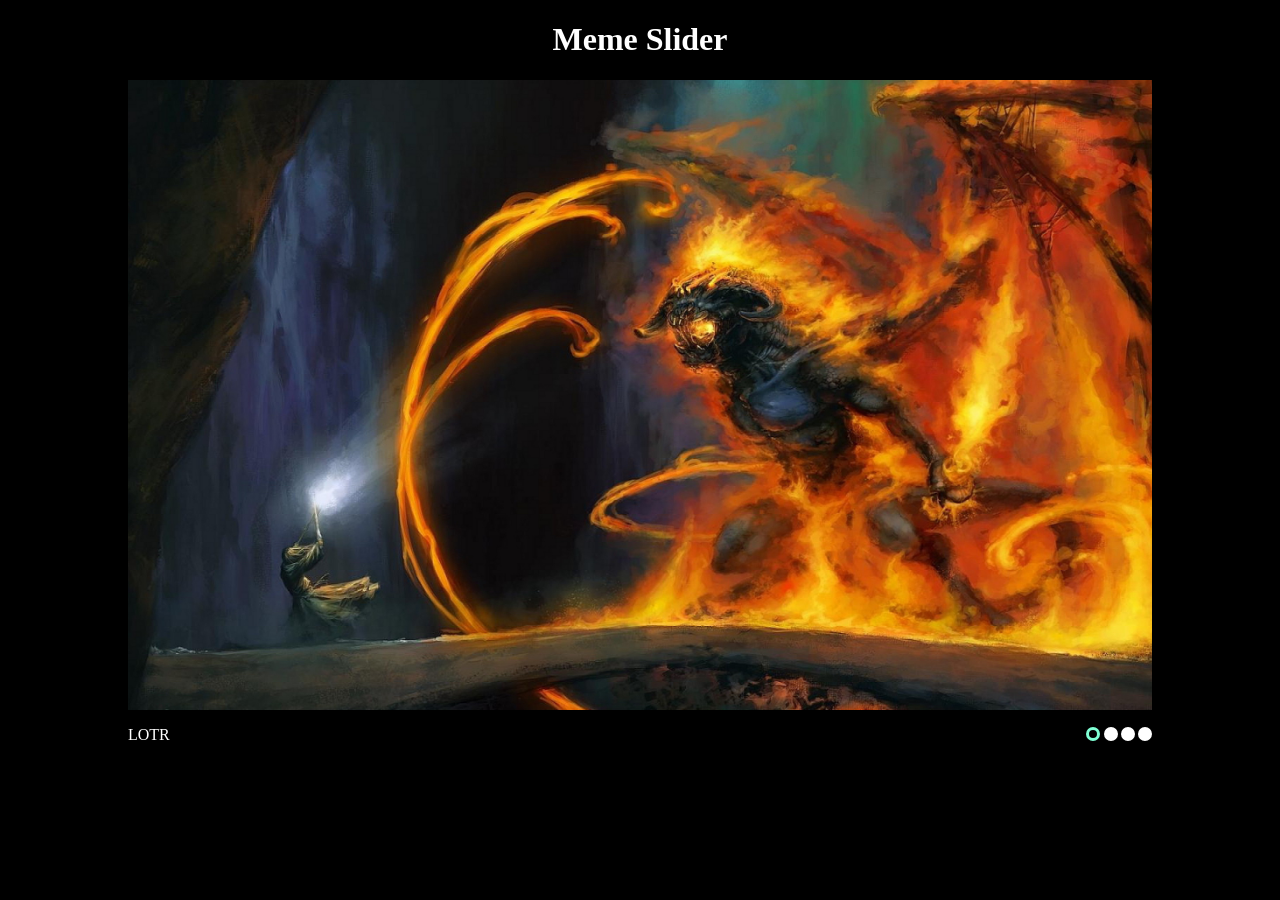
<file: index.html>
<!DOCTYPE html>
<html lang="en-US">

<head>
    <meta charset="UTF-8">
    <title>CssMemeSlider</title>
    <link rel="stylesheet" href="styles.css">
    <link rel="stylesheet" media="screen and (max-width:1020px) and (min-width:500px)" href="tablet.css">
</head>

<body>
    <h1>Meme Slider</h1>
    <div class="slider_container">
        <input type="radio" id="input_one" name="inputs" checked>
        <input type="radio" id="input_two" name="inputs">
        <input type="radio" id="input_three" name="inputs">
        <input type="radio" id="input_four" name="inputs">

        <div class="images_container">
            <img alt="the0thimage" id="the0thimage">
            <img src="image1.jpg" alt="the1stimage" id="the1stimage">
            <img src="image2.jpg" alt="the2ndimage" id="the2ndimage">
            <img src="image3.jpg" alt="the3rdimage" id="the3rdimage">
            <img src="image4.jpg" alt="the4thimage" id="the4thimage">
        </div>

        <div class="text_container">
            <div>Fake text</div>
            <div>LOTR</div>
            <div>NeverTheLess it's 2023</div>
            <div>LOTR the3rd</div>
            <div>And on that side the same</div>
        </div>

        <div class="fake_dots">
            <label for="input_one"></label>
            <label for="input_two"></label>
            <label for="input_three"></label>
            <label for="input_four"></label>
        </div>
    </div>
</body>

</html>
</file>
<file: styles.css>
html {
    width: 100vw;
    height: 100vh;
    background-color: black;
}

body {
    margin: 0;
}

h1 {
    text-align: center;
    color: white;
}

.slider_container {
    width: 80vw;
    height: 70vh;
    display: grid;
    margin: auto;
    align-items: center;
    justify-content: center;
    grid-template-columns: repeat(2, 1fr);

    row-gap: 1em;
}

.images_container {
    width: 80vw;
    height: 70vh;
    overflow: hidden;
    display: grid;
    gap: 0;
    grid-column-start: 1;
    grid-column-end: 3;

}

.images_container img {
    width: 80vw;
    height: 70vh;
    object-fit: cover;
    visibility: hidden;
}

.text_container {
    width: 12em;
    height: 1em;
    margin: 0;
    overflow: hidden;
    visibility: hidden;
    color: white;
}

.slider_container input {
    display: none;
}

.fake_dots {
    display: flex;
    gap: 0.2em;
    justify-content: flex-end;
}

.fake_dots label {
    width: 0.5em;
    height: 0.5em;
    border: 0.2em solid white;
    background-color: white;
    border-radius: 0.5em;
}

.fake_dots label:hover {
    border-color: aquamarine;
    background-color: aquamarine;
    cursor: pointer;
}

.fake_dots label:active {
    border-color: purple;
    background-color: purple;
    cursor: pointer;
}

input:checked:nth-of-type(1)~.images_container img:nth-of-type(2) {
    transform: translateY(-70vh);
    transition: transform 0.5s;
    visibility: visible;
}

input:checked:nth-of-type(2)~.images_container img:nth-of-type(3) {
    transform: translateY(-140vh);
    transition: transform 0.5s;
    visibility: visible;
}

input:checked:nth-of-type(3)~.images_container img:nth-of-type(4) {
    transform: translateY(-210vh);
    transition: transform 0.5s;
    visibility: visible;
}

input:checked:nth-of-type(4)~.images_container img:nth-of-type(5) {
    transform: translateY(-270vh);
    transition: transform 0.5s;
    visibility: visible;
}


input:checked:nth-of-type(1)~.text_container div:nth-of-type(2) {
    transform: translateY(-1.15em);
    transition: transform 0.5s;
    visibility: visible;
}


input:checked:nth-of-type(2)~.text_container div:nth-of-type(3) {
    transform: translateY(-2.3em);
    transition: transform 0.5s;
    visibility: visible;
}


input:checked:nth-of-type(3)~.text_container div:nth-of-type(4) {
    transform: translateY(-3.45em);
    transition: transform 0.5s;
    visibility: visible;
}


input:checked:nth-of-type(4)~.text_container div:nth-of-type(5) {
    transform: translateY(-4.60em);
    transition: transform 0.5s;
    visibility: visible;
}

input:checked:nth-of-type(1)~.fake_dots label:nth-of-type(1) {
    border-color: aquamarine;
    background-color: black;
    cursor: not-allowed;
}

input:checked:nth-of-type(2)~.fake_dots label:nth-of-type(2) {
    border-color: aquamarine;
    background-color: black;
    cursor: not-allowed;
}

input:checked:nth-of-type(3)~.fake_dots label:nth-of-type(3) {
    border-color: aquamarine;
    background-color: black;
    cursor: not-allowed;
}

input:checked:nth-of-type(4)~.fake_dots label:nth-of-type(4) {
    border-color: aquamarine;
    background-color: black;
    cursor: not-allowed;
}
</file>
<file: tablet.css>
.slider_container {
    grid-template-columns: 1fr;
    grid-template-rows: repeat(3, 1fr);

}

.fake_dots {
    justify-content: center;
}

.fake_dots label {
    display: grid;
    grid-row-start: 2;
    align-items: left;
}

.text_container {
    grid-row-start: 3;
}
</file>
